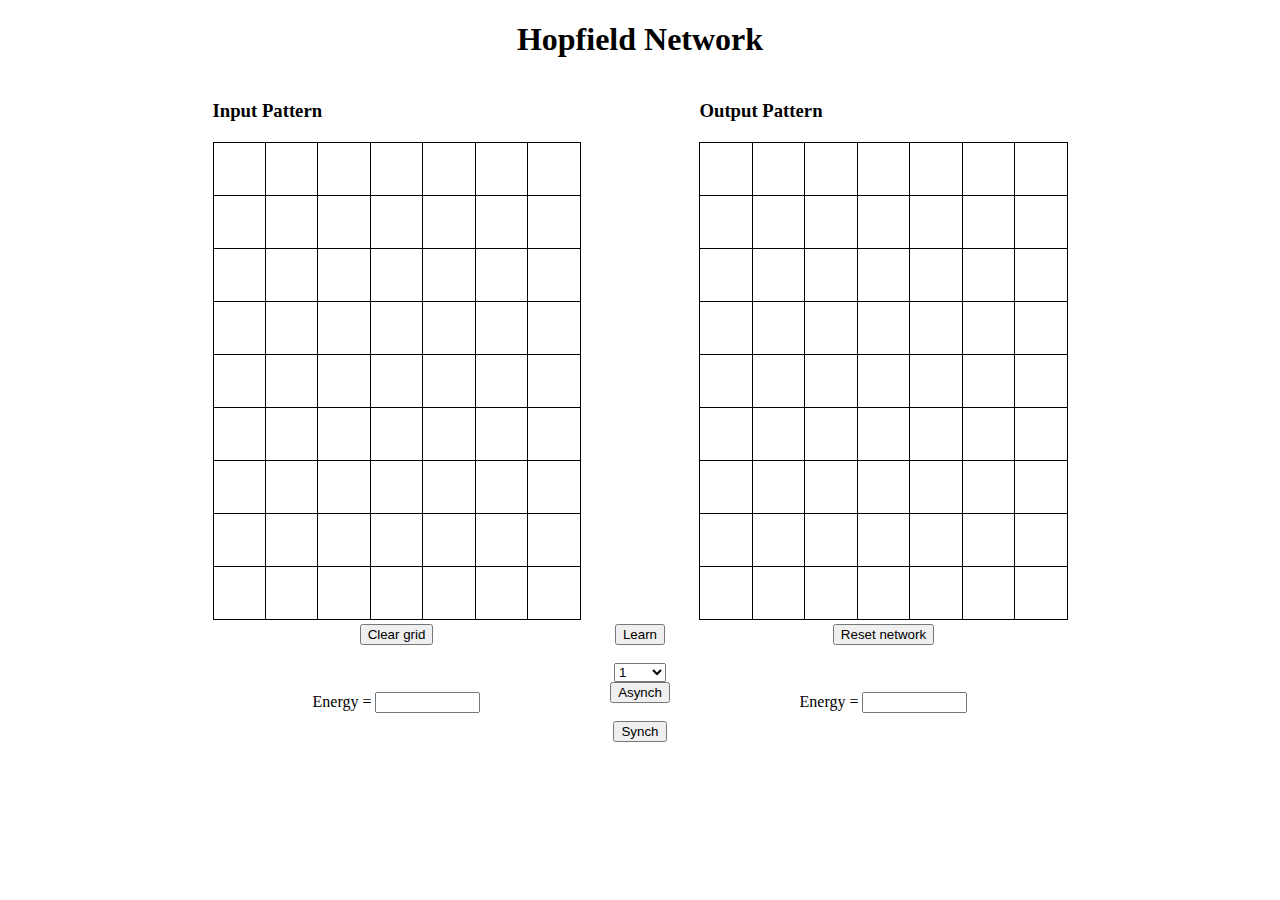
<file: hopfield/index.html>
<!DOCTYPE html>
<html>
<head>
<meta charset="UTF-8">
<title>Hopfield net</title>
<link rel="stylesheet" type="text/css" href="style.css">
<script src="hopfield.js"></script>
</head>

<body onload="buildTable('output'); buildTable('input', true);"
	class="center">

	<h1 align="center">Hopfield Network</h1>
	<table>
		<tr>
			<td>
				<h3>Input Pattern</h3>
			</td>
			<td></td>
			<td>
				<h3>Output Pattern</h3>
			</td>
		</tr>
		<tr>
			<td>
				<table id="input"></table>
			</td>
			<td></td>
			<td>
				<table id="output"></table>
			</td>
		</tr>

		<tr>
			<td></td>
			<td></td>
			<td></td>
		</tr>

		<tr>
			<td align="center">
				<button onclick="clearall();">Clear grid</button>
			</td>
			<td align="center">
				<button onclick="learn();">Learn</button>
			</td>
			<td align="center">
				<button onclick="resetall();">Reset network</button>
			</td>
		</tr>

		<tr>
			<td align="center">
				<form name="eneraform">
					Energy = <input type="text" name="enera" id="energy0" size="10">
				</form>
			</td>
			<td align="center">
				<p>
					<select id="loop">
						<option value="1" selected="selected">1</option>
						<option value="16">16</option>
						<option value="256">256</option>
						<option value="1024">1024</option>
					</select>
					<button
						onclick="asynch(parseInt(document.getElementById('loop').value, 10));">Asynch</button>
					<br /><br/>
					<button onclick="synch();">Synch</button>
				</p>
			</td>
			<td align="center">
				<form name="enerbform">
					Energy = <input type="text" name="enerb" id="energy1" size="10">
				</form>
			</td>
		</tr>

	</table>
	
</body>

</html>
</file>
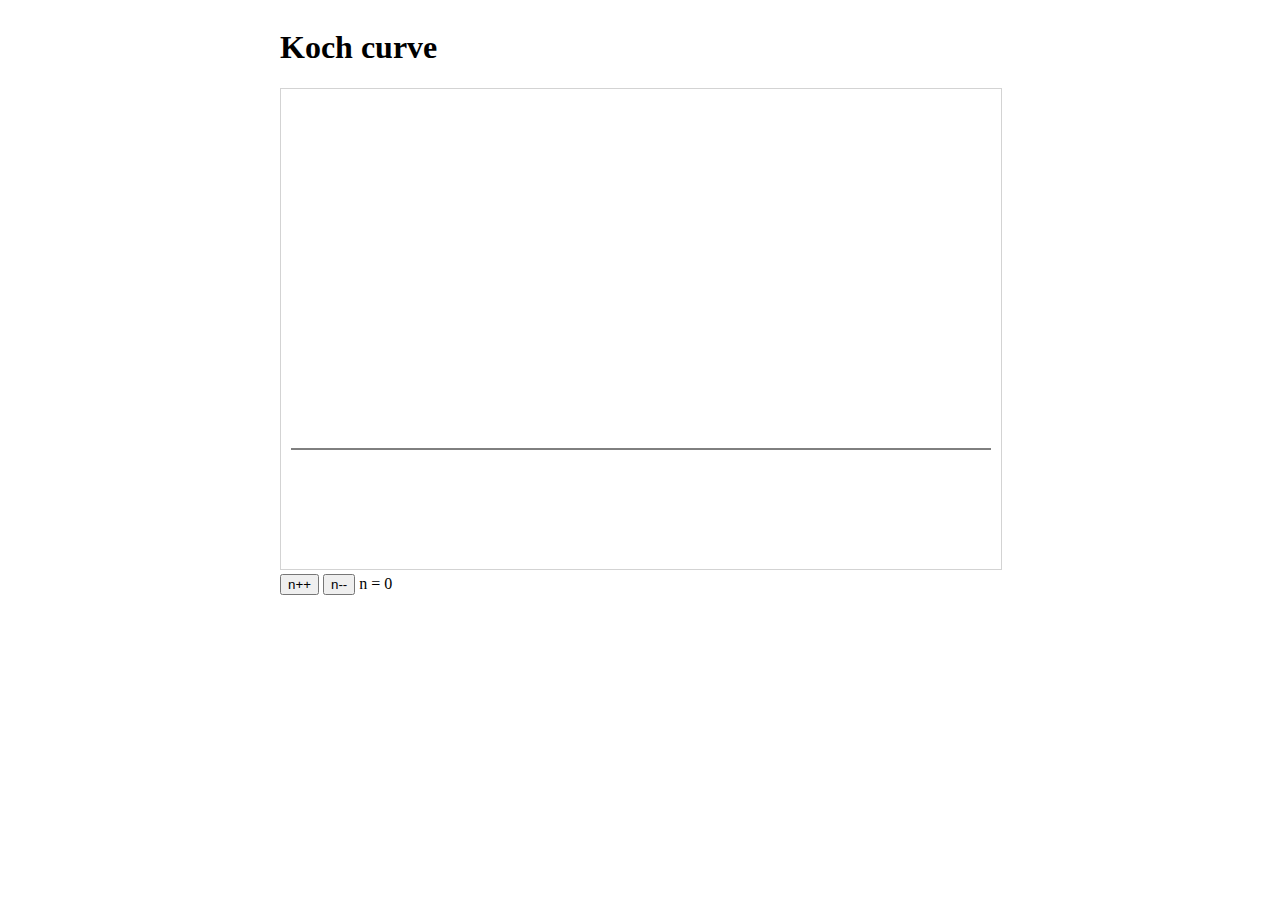
<file: koch/index.html>
<!DOCTYPE html>
<html>
<head>
<meta charset="UTF-8">
<title>Koch curve</title>
<link rel="stylesheet" type="text/css" href="style.css">
</head>

<body onload="update();">
	<div class="centre">
		<h1>Koch curve</h1>
	</div>
	<div class="centre">
		<canvas id="canvas" width="720"	height="480">
			Your browser does not support the HTML5 canvas tag.
		</canvas>
	</div>
	<div class="centre">
		<button id="inc" onclick="update(inc);">n++</button>
		<button id="dec" onclick="update(dec);">n--</button>
		<a id="n">n = 1</a>
	</div>

	<script src="koch.js"></script>
</body>
</html>
</file>
<file: hopfield/style.css>
table {
	border-collapse: collapse;
	border: 0px;
	align: center;
}

td {
	align: center;
	valign: top;
}

#input td, #output td {
	border: 1px solid black;
}

#input td, #output td {
	width: 50px;
	height: 50px;
}

.black {
	background-color: #333333;
}

.white {
	background-color: white;
}

.center {
	margin-left: auto;
	margin-right: auto;
	width: 857px
}
</file>
<file: koch/style.css>
canvas {
	border: 1px solid #d3d3d3;
}

body {
	margin-left: auto;
	margin-right: auto;
	width: 720px
}

.centre {
	width: 100%;
	float: left;
	align: center;
}
</file>
